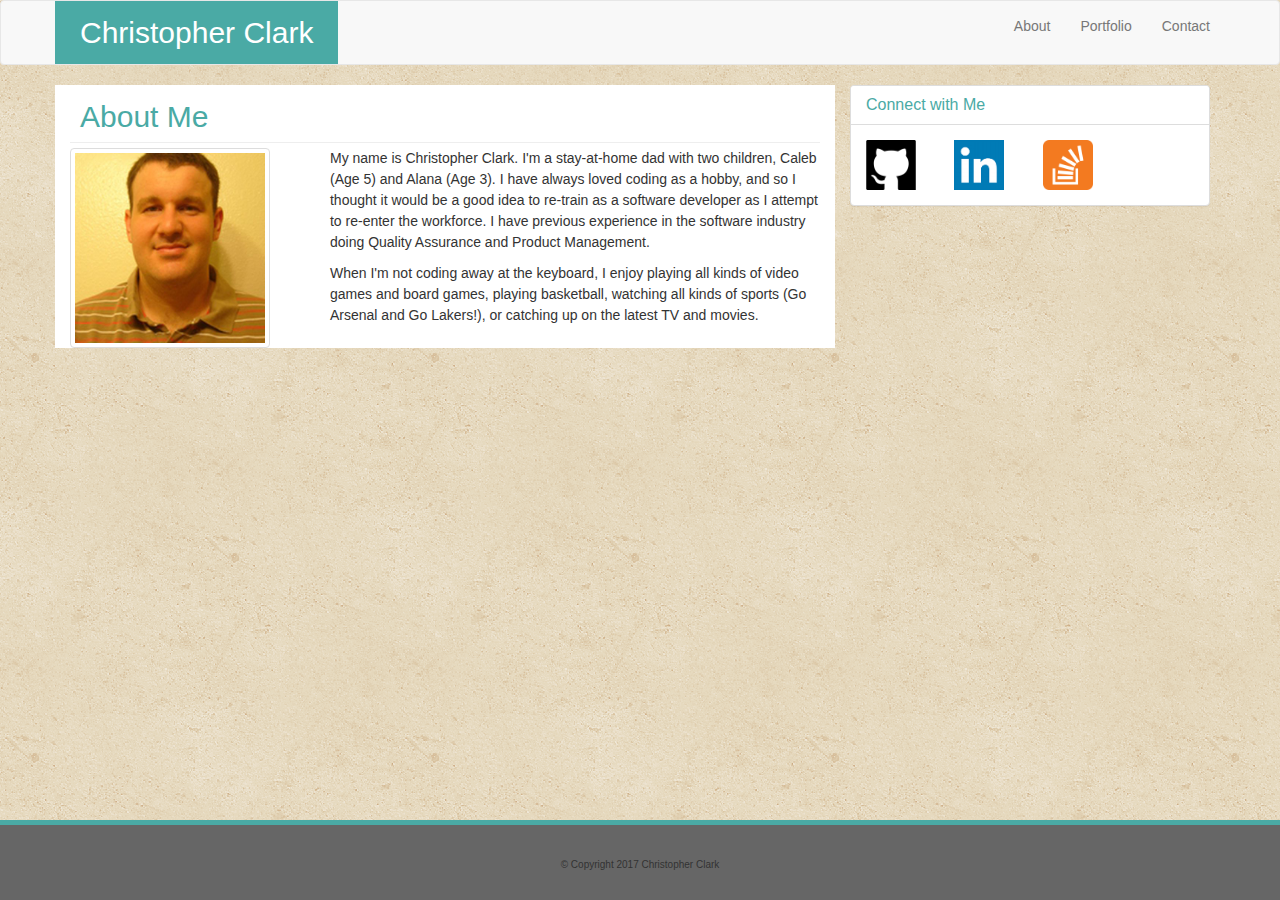
<file: index.html>
<!DOCTYPE html>
<html lang="en-us">

<head>

  <meta charset="UTF-8">
  <meta name="viewport" content="width=device-width, initial-scale=1">

  <title>Welcome to Chris Clark's Website</title>

  <!-- Bootstrap CDN -->
  <link rel="stylesheet" href="https://maxcdn.bootstrapcdn.com/bootstrap/3.3.6/css/bootstrap.min.css">
  <link rel="stylesheet" type="text/css" href="./assets/Css/style.css">

</head>

<body>

  <nav class="navbar navbar-default">
    <div class="container">
      <div class="row align-items-center">

        <div class="navbar-header">
          <h2 class="nav-head">Christopher Clark</h2>
        </div>
        <div class="collapse navbar-collapse" id="bs-example-navbar-collapse-1">

          <ul class="nav navbar-nav navbar-right">
            <li><a href="index.html" disabled>About</a></li>
            <li><a href="portfolio.html">Portfolio</a></li>
            <li><a href="contact.html">Contact</a></li>
          </ul>
        </div>
      </div>
    </div>
  </nav>

  <div class="container">
    <div class="row">
      <div class="col-sm-8 mainBody">
        <div class="page-header" style="margin: 15px 0 5px 0">
          <h2 class="body-head">About Me</h2>
        </div>
        <div class="row">
          <div class="col-sm-4">
            <img src="./assets/Images/Chris_Clark_Headshot.jpg" alt="Placeholder" class="img-thumbnail headShot">
          </div>
          <div class="col-sm-8" style="line-height: 1.5em">
            <p>
                My name is Christopher Clark. I'm a stay-at-home dad with two children, Caleb (Age 5) and Alana (Age 3). I have always loved coding as a hobby, and so I thought it would be a good idea to re-train as a software developer as I attempt to re-enter the workforce. I have previous experience in the software industry doing Quality Assurance and Product Management.
              </p>
              <p>
                When I'm not coding away at the keyboard, I enjoy playing all kinds of video games and board games, playing basketball, watching all kinds of sports (Go Arsenal and Go Lakers!), or catching up on the latest TV and movies.
              </p>
          </div>
        </div>
      </div>

      <div class="col-sm-4">

        <div class="panel panel-default">
          <div class="panel-heading" style="background: white">
            <h3 class="panel-title" style="color: #4aaaa5">Connect with Me</h3>
          </div>

          <div class="panel-body" style="padding-right: 20px">
            <div class="container-fluid" style="padding: 0">
              <div class="row">
                <div class="col-md-3 col-sm-4">
                    <a href="https://github.com/cclarkcode" target="_blank"> <img class="img-fluid connect-image" src="./assets/Images/github.png" alt="Github logo"> </a>
                </div>
                <div class="col-md-3 col-sm-4">
                  <a href="https://www.linkedin.com/in/Christopher-A-Clark" target="_blank"> <img class="img-fluid connect-image" src="./assets/Images/linkedin.png" alt="LinkedIn logo"> </a>
                </div>
                <div class="col-md-3 col-sm-4">
                  <a href="https://stackoverflow.com/users/8408495/chris-clark?tab=profile" target="_blank"> <img class="img-fluid connect-image" src="./assets/Images/stackoverflow.png" alt="Stack Overflow logo"> </a>
                </div>
            </div>
          </div>
        </div>
      </div>
    </div>
  </div>




  <div class="container-fluid footer">

      &copy; Copyright 2017 Christopher Clark

  </div>
  <!-- jQuery CDN -->
  <script src="https://ajax.googleapis.com/ajax/libs/jquery/1.11.3/jquery.min.js"></script>

  <!-- Bootstrap JavaScript CDN -->
  <script src="https://maxcdn.bootstrapcdn.com/bootstrap/3.3.7/js/bootstrap.min.js"></script>
</body>

</html>
</file>
<file: assets/Css/style.css>
.nav-head {

	font-size: px;
	background: #4aaaa5;
	color: white;
	margin: 0;
	padding: 15px 25px;
	overflow: hidden;
	float: left;

	/*height: 30px;*/

}

body {

	background-image: url(../Images/vintage-concrete.png);
}

.mainBody {

	background: white;

}

.body-head {

	color: #4aaaa5;
	padding: 0 0 0 25px;
	margin: 0 0 0 -15px;
}

.headShot {

	width: 200px;
	height: auto;
	float: left;
}

.footer {

	position: fixed;
	bottom: 0;
	right: 0;
	left: 0;
	height: 80px;
	background: #666666;
	width: 100%;
	text-align: center;
	border-top: thick solid #4aaaa5;

	font-size: 10px;
	line-height: 80px;
	z-index: 3;

}

.connect-image {

	width: 50px;
	height: auto;
	float: left;

}

.connect-image:hover {

	opacity: .5;
}

.portfolio-image{

	width:100%;

}


.image-holder {

	display: inline-block;
	position: relative;
	overflow: auto;
}

.image-title {

	background: #4aaaa5;
	color: white;
	width: auto;
	text-align: center;
	font-size: 16px;
	z-index: 2;
	position: absolute;
	height: 40px;
	line-height: 40px;
	bottom: 25px;
	right: 12px;
	left: 12px;



}

.image-holder {

	display: inline-block;
	position: relative;
	padding: 12px;

}

.body-content {

	margin-bottom: 100px;
}
</file>
